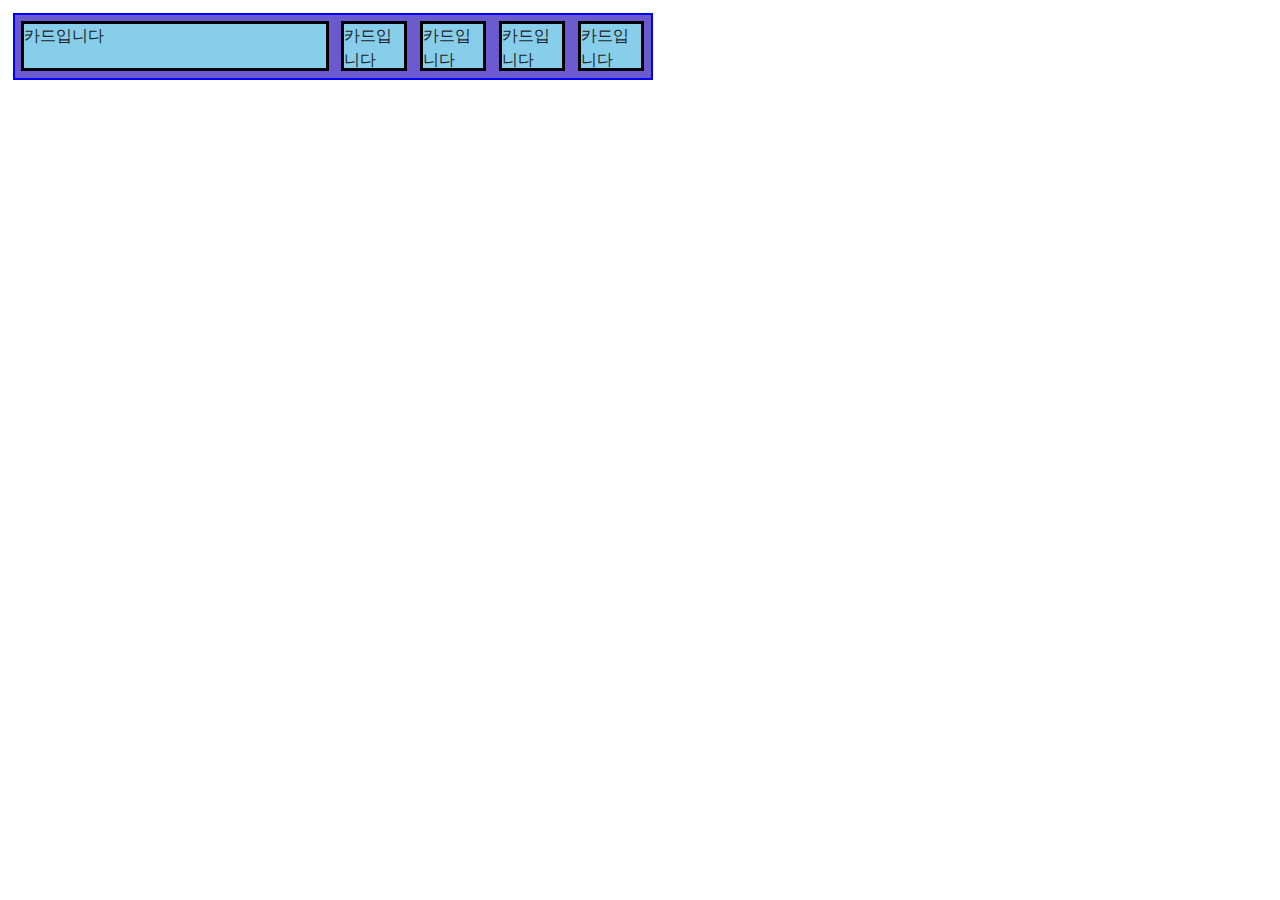
<file: index.html>
<!DOCTYPE html>
<html lang="en">
<head>
    <meta charset="UTF-8">
    <meta name="viewport" content="width=device-width, initial-scale=1.0">
    <meta http-equiv="X-UA-Compatible" content="ie=edge">
    <title>Document</title>

    <link rel="stylesheet" href="https://stackpath.bootstrapcdn.com/bootstrap/4.3.1/css/bootstrap.min.css" integrity="sha384-ggOyR0iXCbMQv3Xipma34MD+dH/1fQ784/j6cY/iJTQUOhcWr7x9JvoRxT2MZw1T" crossorigin="anonymous">
    <link rel="stylesheet" href="mycss2.css">
</head>
<body>
 <div class="wrap">
    <div id="large">카드입니다</div>
    <div>카드입니다</div>
    <div>카드입니다</div>
    <div>카드입니다</div>
    <div>카드입니다</div>
 </div>


</body>
</html>
</file>
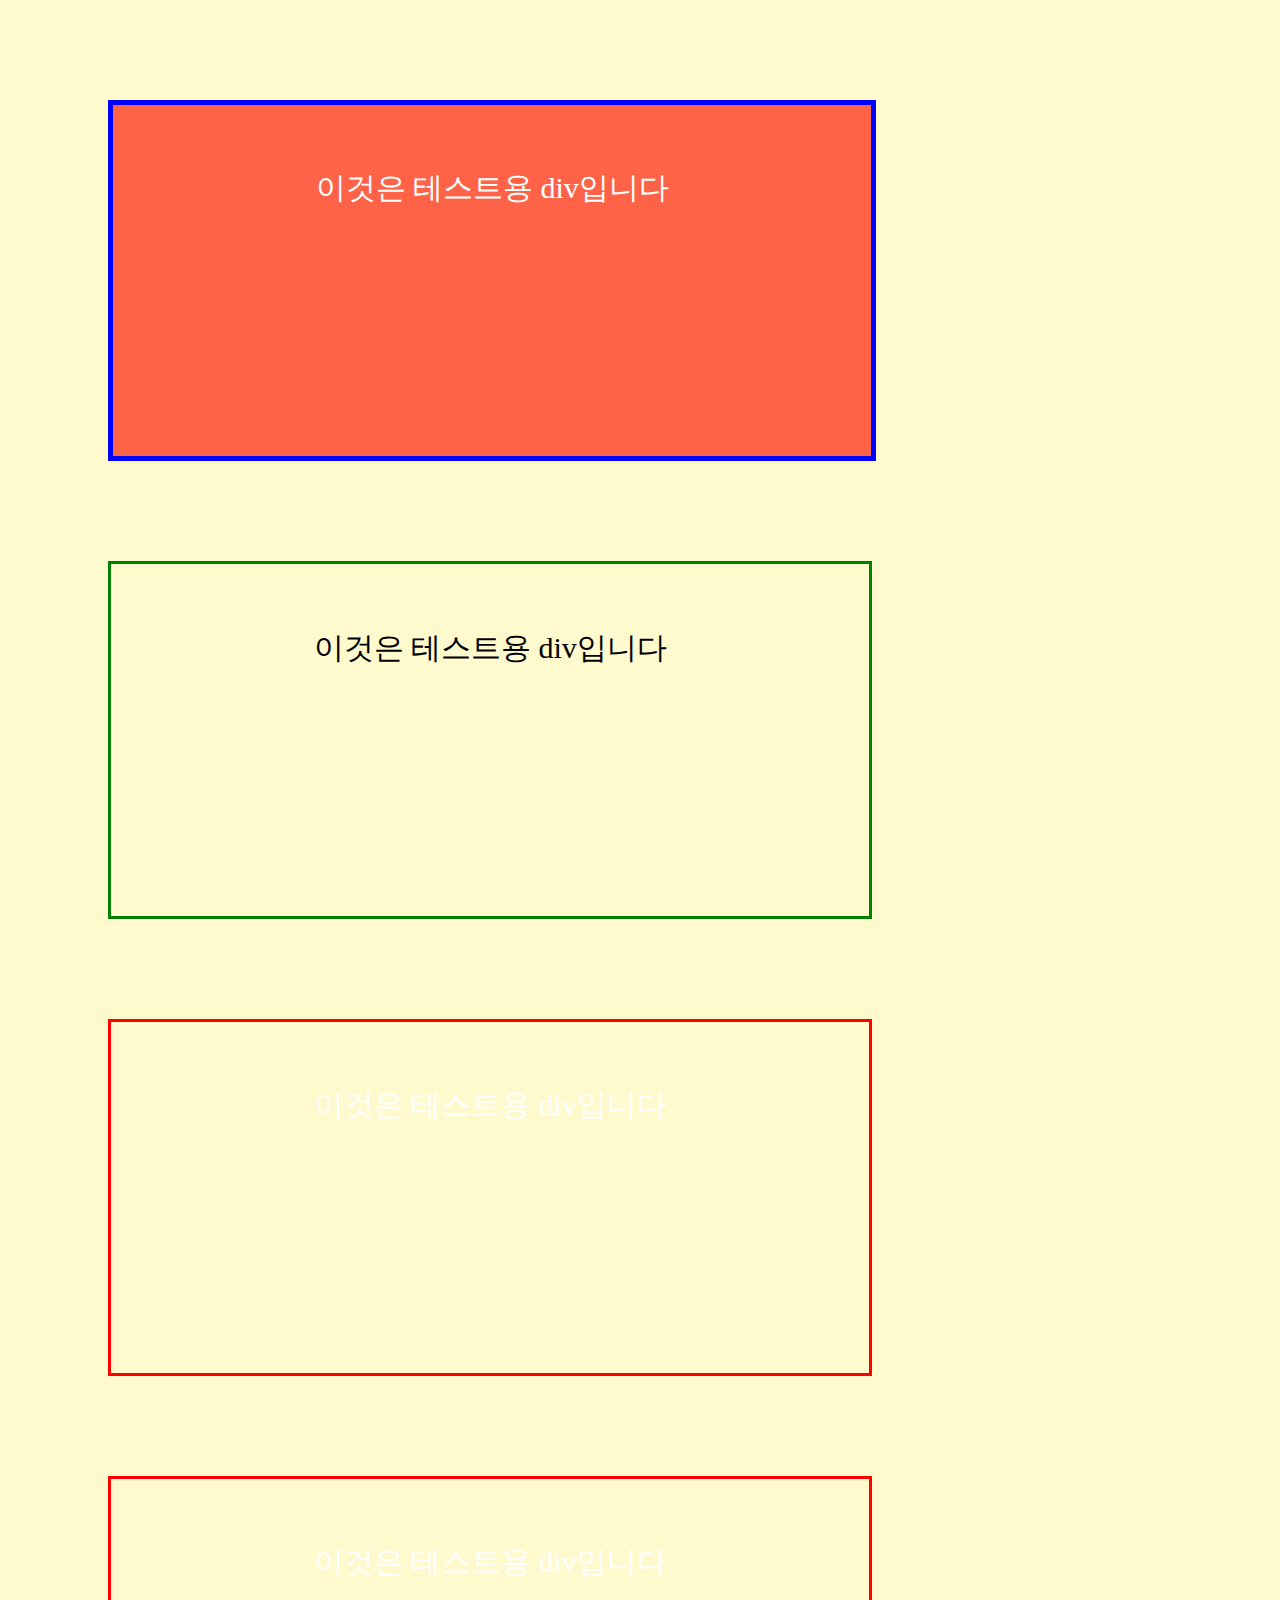
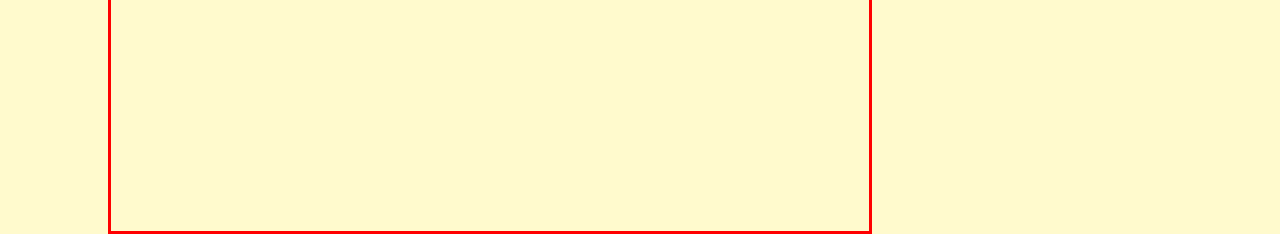
<file: css.html>
<!DOCTYPE html>
<html lang="en">
       
<head>
    <meta charset="UTF-8">
    <meta name="viewport" content="width=device-width, initial-scale=1.0">
    <meta http-equiv="X-UA-Compatible" content="ie=edge">
    <title>CSS 연습장</title>
    <link rel=Stylesheet href="mycss.css">
</head>

<body>
    <!-- 클래스 두개 스타일 입히고 싶으면 저렇게 두개 다 적으면 적용됨 -->
    <div class="make_class back_class">이것은 테스트용 div입니다</div>
    <div class="make_class" id="u">이것은 테스트용 div입니다</div>
    <!-- id가 class보다 더 상위라서 id에서 지정한 스타일이 지정됨 -->
    <div>이것은 테스트용 div입니다</div>
    <div>이것은 테스트용 div입니다</div>
    
</body>
</html>
</file>
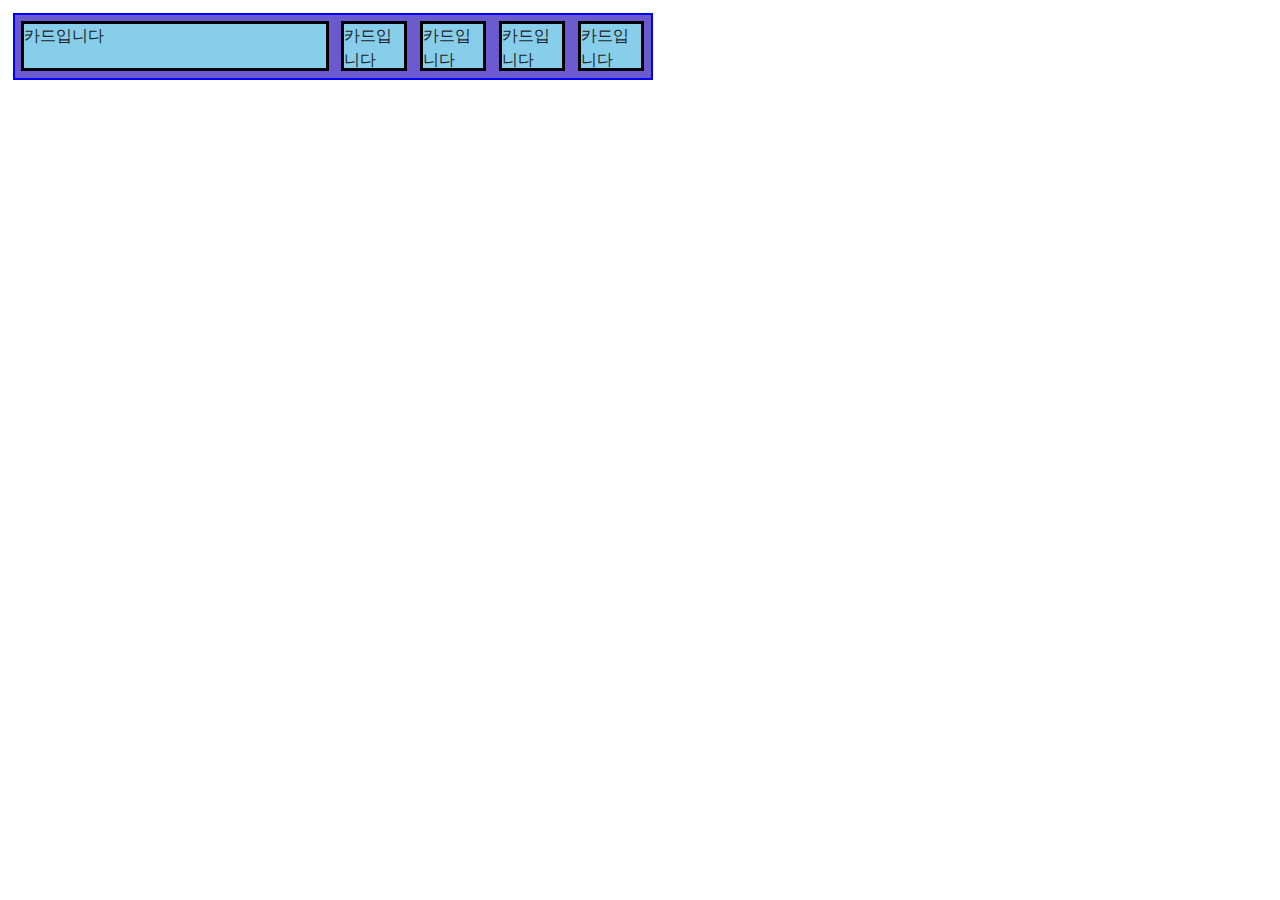
<file: css2.html>
<!DOCTYPE html>
<html lang="en">
<head>
    <meta charset="UTF-8">
    <meta name="viewport" content="width=device-width, initial-scale=1.0">
    <meta http-equiv="X-UA-Compatible" content="ie=edge">
    <title>Document</title>

    <link rel="stylesheet" href="https://stackpath.bootstrapcdn.com/bootstrap/4.3.1/css/bootstrap.min.css" integrity="sha384-ggOyR0iXCbMQv3Xipma34MD+dH/1fQ784/j6cY/iJTQUOhcWr7x9JvoRxT2MZw1T" crossorigin="anonymous">
    <link rel="stylesheet" href="mycss2.css">
</head>
<body>
 <div class="wrap">
    <div id="large">카드입니다</div>
    <div>카드입니다</div>
    <div>카드입니다</div>
    <div>카드입니다</div>
    <div>카드입니다</div>
 </div>


</body>
</html>
</file>
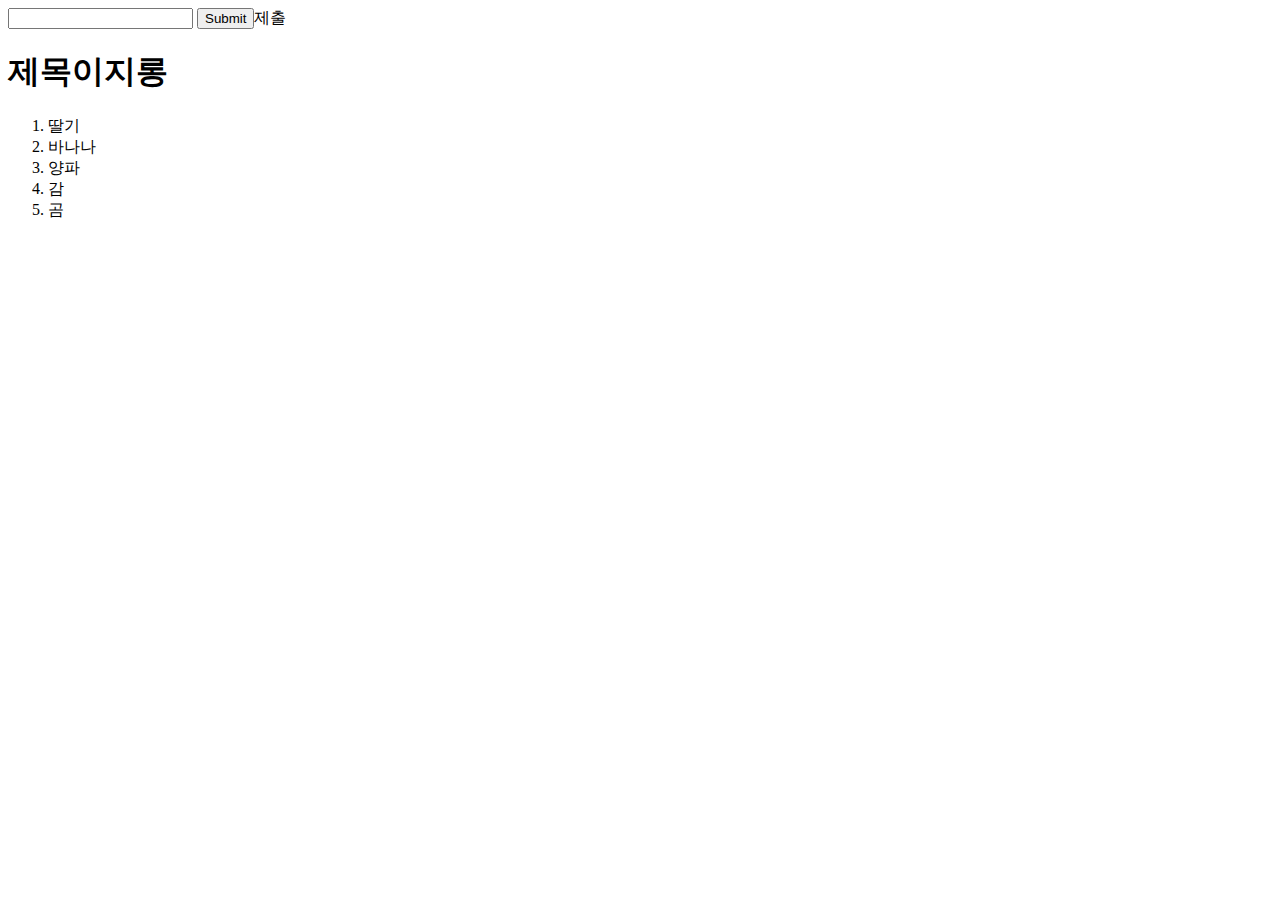
<file: test.html>
<!DOCTYPE html>
<html lang="en">
<head>
    <meta charset="UTF-8">
    <meta name="viewport" content="width=device-width, initial-scale=1.0">
    <meta http-equiv="X-UA-Compatible" content="ie=edge">
    <title>Document</title>
</head>
<body>
    <form method="GET">
        <input type="text" ></input>
        <input type="submit">제출</input>
    </form>
    <h1>제목이지롱</h1>
    <ol>
        <li>딸기</li>
        <li>바나나</li>
        <li>양파</li>
        <li>감</li>
        <li>곰</li>
    </ol>
    

    </ol>
</body>
</html>
</file>
<file: mycss2.css>
div{
    border: black solid 3px;
    width: 100%;
    height: 50px;
    background-color:skyblue;
    flex:1;
    margin: 1%;
}
/* wrap과 같은걸 콘테이너라고 많이들 부름 */
.wrap{
    height:50%;
    width:50%;
    display:flex;
    /* flex라고 하면 비율에 맞게 설정됨. 1/n로. */
    /* flex-direction: column;  걍 행으로 정렬하고 싶을때*/
    border: blue solid 2px;
    background-color: slateblue;
}
#large{flex:5;}
</file>
<file: mycss.css>
html{
    height:100%;
    }
body{
    background-color: lemonchiffon;
    color:green;
    height:100%;
}
div{
border:red solid 3px;
height: 25%;
width: 50%;
font-size: 30px;
color:white;
text-align:center;
margin: 100px 30px 10px 100px;
padding: 5%;
/* 마진은 창에서(div에서) 표사이의 간격을 조절해줌 
네 군데 다 적을경우 시계방향임 * /
/* 패딩은 보더와 컨텐츠 사이의 간격 */
overflow: scroll
/* 내용이 넘칠때 쓰는 코드 */
}
.make_class{border: blue solid 5px;}
#u{color:black;
border:green solid 3px;}
.back_class{background-color: tomato;}
</file>
